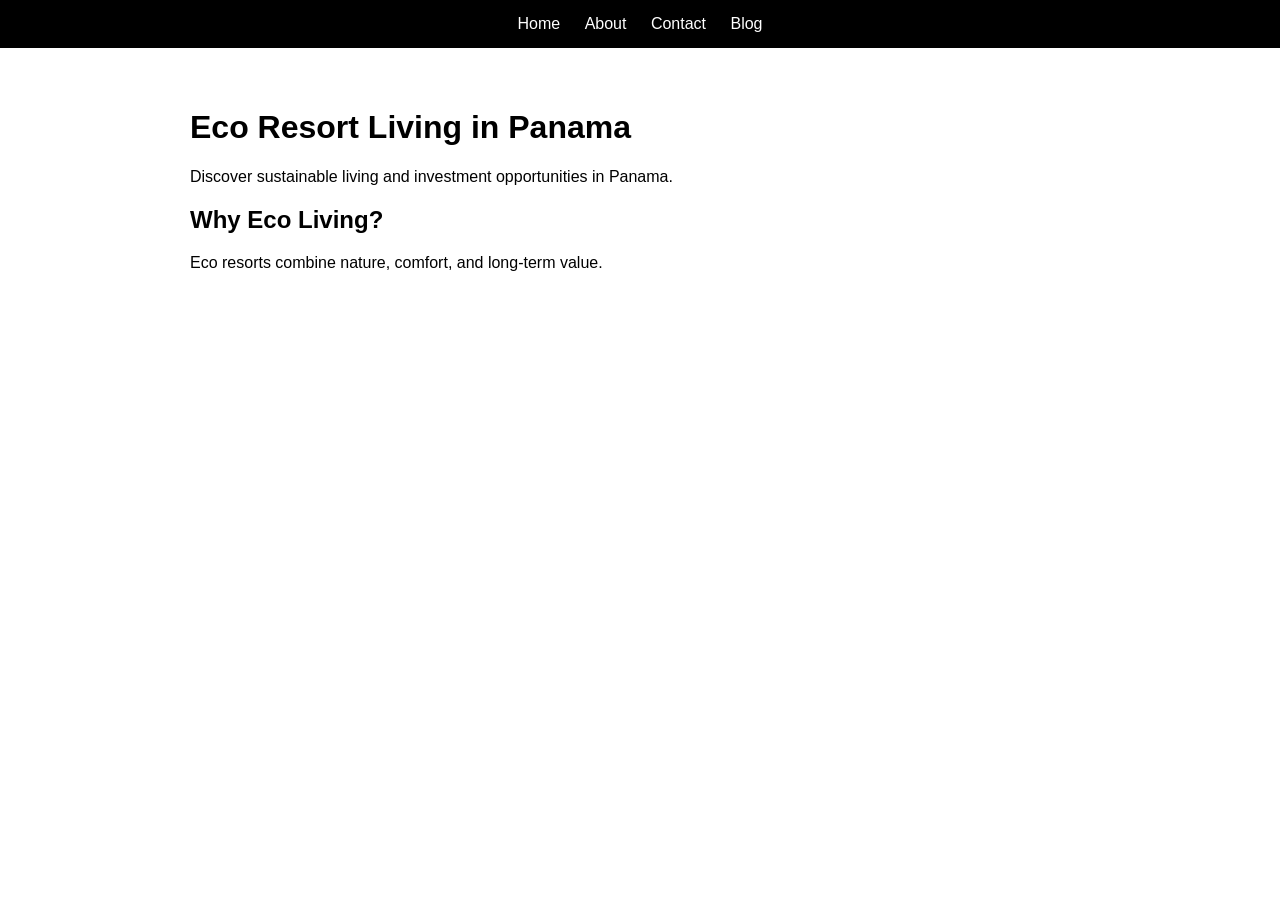
<file: index.html>
<!DOCTYPE html>
<html lang="en">
<head>
<meta charset="UTF-8">
<meta name="viewport" content="width=device-width, initial-scale=1.0">
<title>Eco Resort Panama</title>
<link rel="stylesheet" href="style.css">
</head>

<body>

<div class="navbar">
    <a href="index.html">Home</a>
    <a href="about.html">About</a>
    <a href="contact.html">Contact</a>
    <a href="blog.html">Blog</a>
</div>

<div class="container">
    <h1>Eco Resort Living in Panama</h1>
    <p>Discover sustainable living and investment opportunities in Panama.</p>

    <h2>Why Eco Living?</h2>
    <p>Eco resorts combine nature, comfort, and long-term value.</p>
</div>

</body>
</html>
</file>
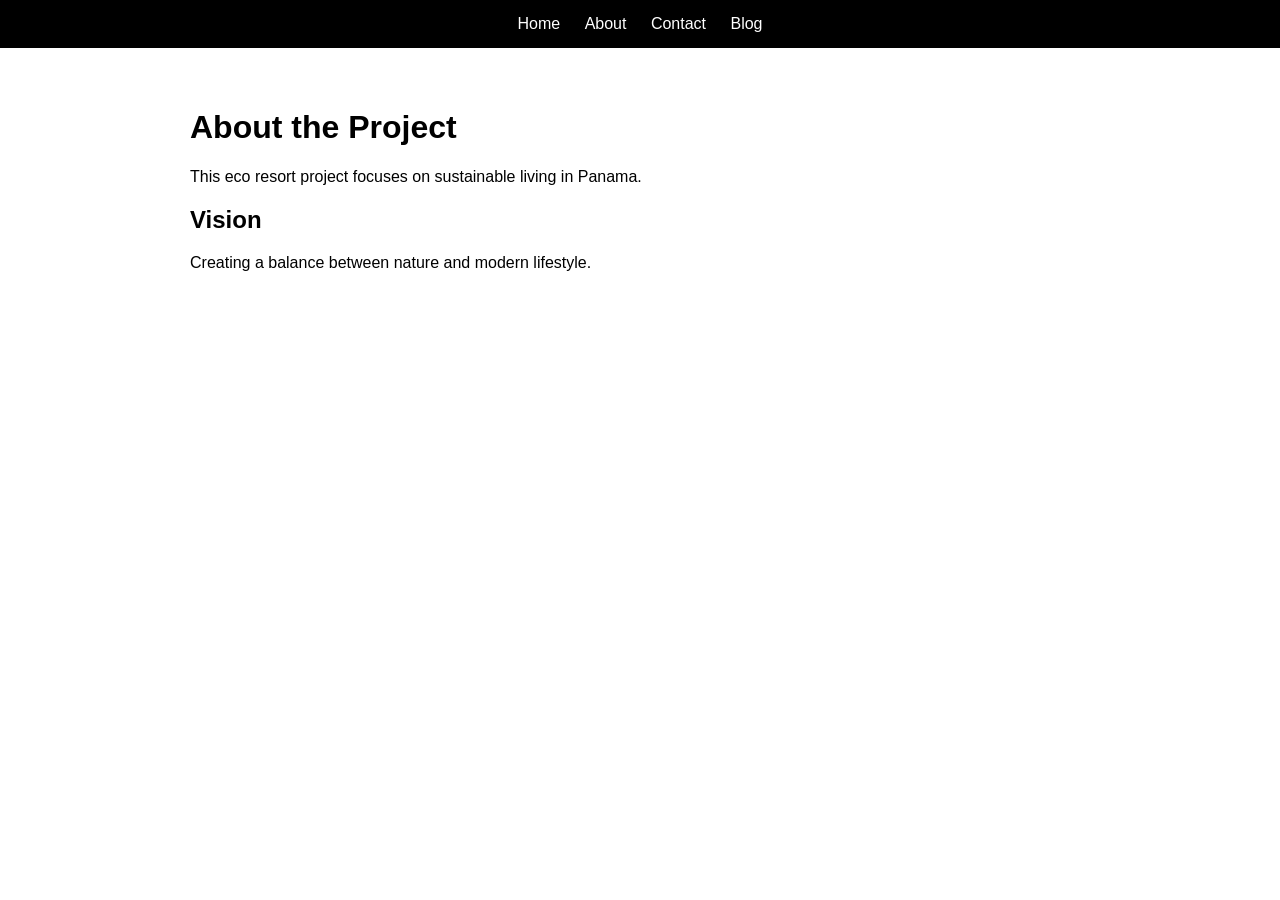
<file: about.html>
<!DOCTYPE html>
<html lang="en">
<head>
<meta charset="UTF-8">
<meta name="viewport" content="width=device-width, initial-scale=1.0">
<title>About Eco Resort Panama</title>
<link rel="stylesheet" href="style.css">
</head>

<body>

<div class="navbar">
    <a href="index.html">Home</a>
    <a href="about.html">About</a>
    <a href="contact.html">Contact</a>
    <a href="blog.html">Blog</a>
</div>

<div class="container">
    <h1>About the Project</h1>
    <p>This eco resort project focuses on sustainable living in Panama.</p>

    <h2>Vision</h2>
    <p>Creating a balance between nature and modern lifestyle.</p>
</div>

</body>
</html>
</file>
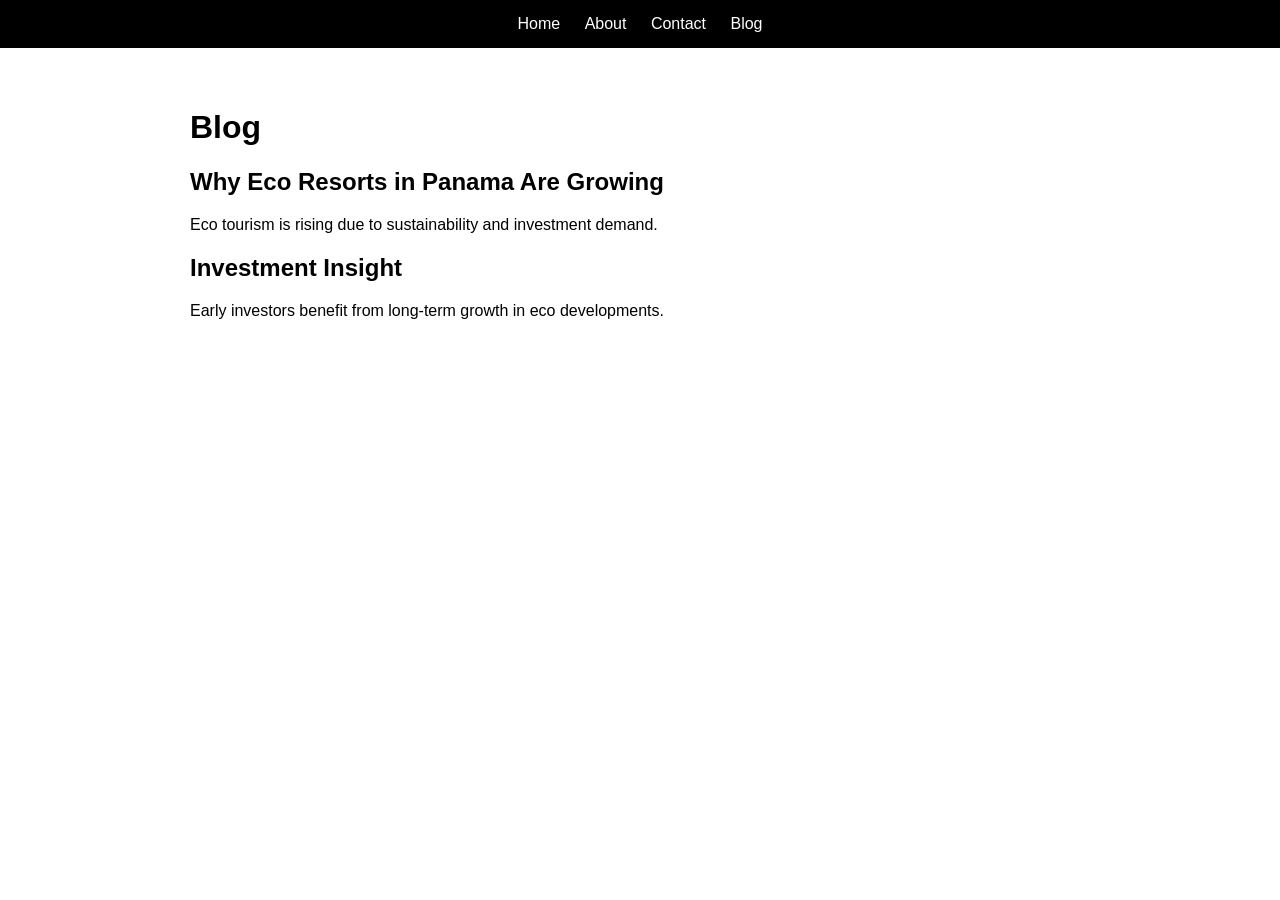
<file: blog.html>
<!DOCTYPE html>
<html lang="en">
<head>
<meta charset="UTF-8">
<meta name="viewport" content="width=device-width, initial-scale=1.0">
<title>Eco Resort Blog</title>
<link rel="stylesheet" href="style.css">
</head>

<body>

<div class="navbar">
    <a href="index.html">Home</a>
    <a href="about.html">About</a>
    <a href="contact.html">Contact</a>
    <a href="blog.html">Blog</a>
</div>

<div class="container">
    <h1>Blog</h1>

    <h2>Why Eco Resorts in Panama Are Growing</h2>
    <p>Eco tourism is rising due to sustainability and investment demand.</p>

    <h2>Investment Insight</h2>
    <p>Early investors benefit from long-term growth in eco developments.</p>
</div>

</body>
</html>
</file>
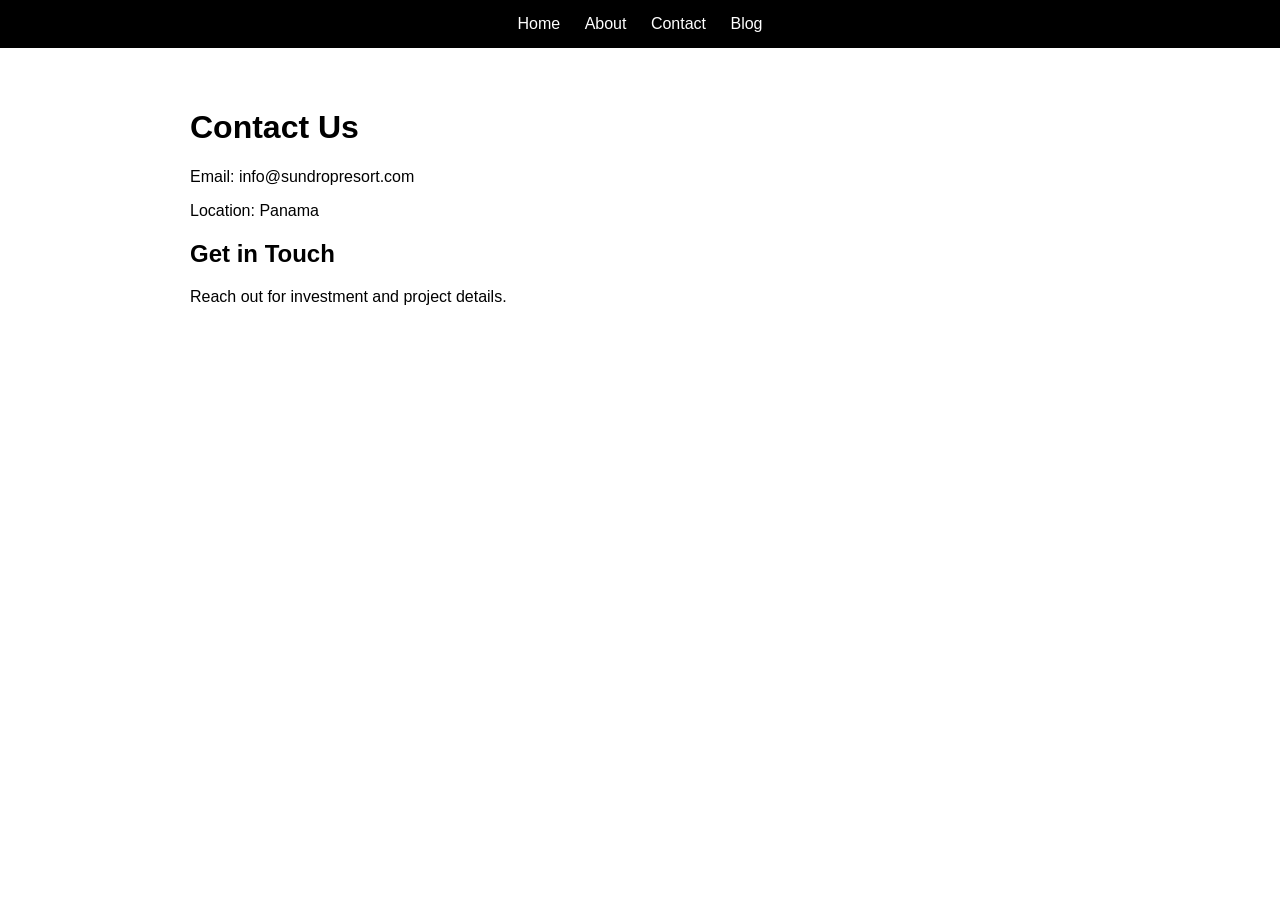
<file: contact.html>
<!DOCTYPE html>
<html lang="en">
<head>
<meta charset="UTF-8">
<meta name="viewport" content="width=device-width, initial-scale=1.0">
<title>Contact Eco Resort Panama</title>
<link rel="stylesheet" href="style.css">
</head>

<body>

<div class="navbar">
    <a href="index.html">Home</a>
    <a href="about.html">About</a>
    <a href="contact.html">Contact</a>
    <a href="blog.html">Blog</a>
</div>

<div class="container">
    <h1>Contact Us</h1>
    <p>Email: info@sundropresort.com</p>
    <p>Location: Panama</p>

    <h2>Get in Touch</h2>
    <p>Reach out for investment and project details.</p>
</div>

</body>
</html>
</file>
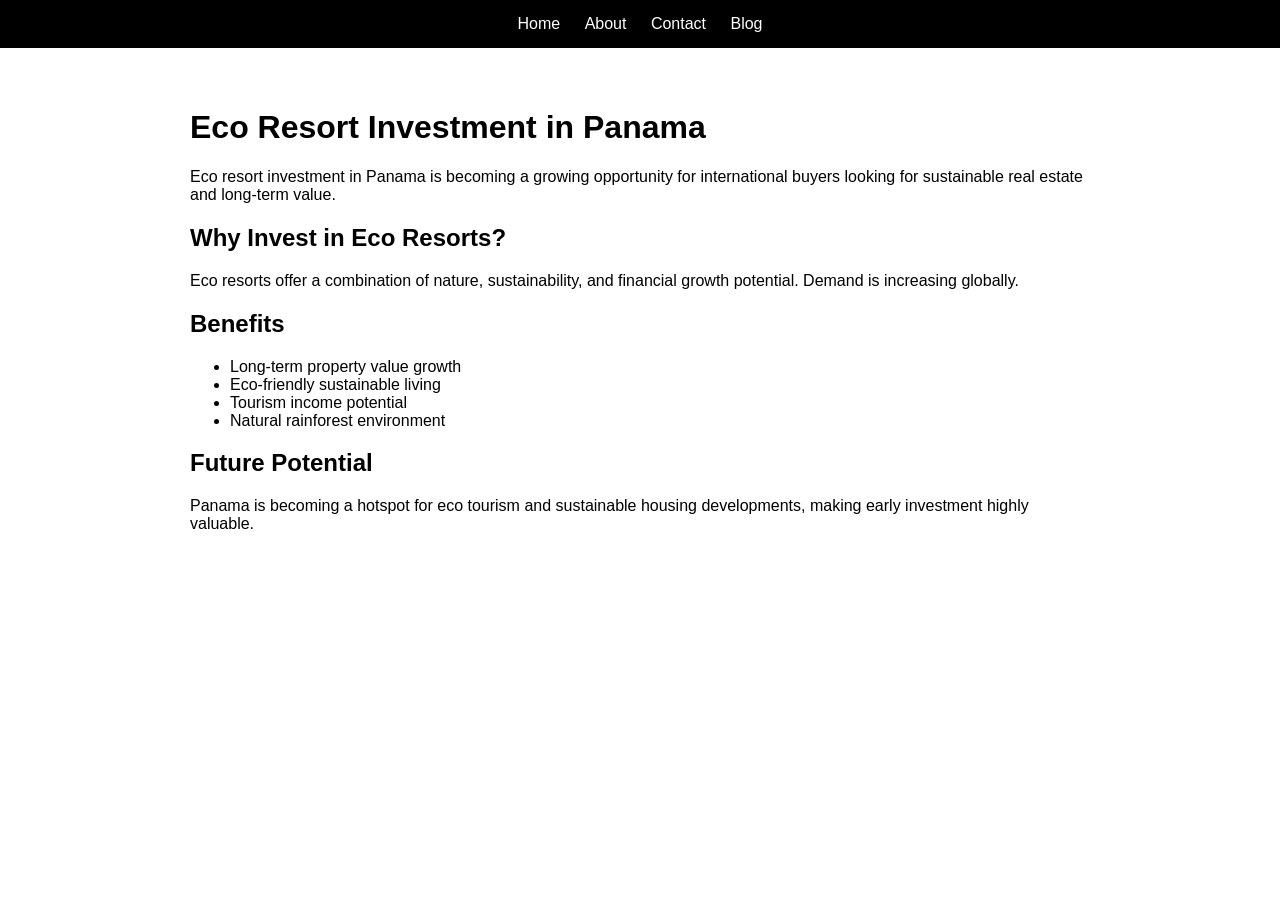
<file: investment.html>
<!DOCTYPE html>
<html lang="en">
<head>
<meta charset="UTF-8">
<meta name="viewport" content="width=device-width, initial-scale=1.0">
<title>Eco Resort Investment Panama</title>
<link rel="stylesheet" href="style.css">
</head>

<body>

<div class="navbar">
    <a href="index.html">Home</a>
    <a href="about.html">About</a>
    <a href="contact.html">Contact</a>
    <a href="blog.html">Blog</a>
</div>

<div class="container">

    <h1>Eco Resort Investment in Panama</h1>

    <p>
        Eco resort investment in Panama is becoming a growing opportunity for international buyers looking for sustainable real estate and long-term value.
    </p>

    <h2>Why Invest in Eco Resorts?</h2>
    <p>
        Eco resorts offer a combination of nature, sustainability, and financial growth potential. Demand is increasing globally.
    </p>

    <h2>Benefits</h2>
    <ul>
        <li>Long-term property value growth</li>
        <li>Eco-friendly sustainable living</li>
        <li>Tourism income potential</li>
        <li>Natural rainforest environment</li>
    </ul>

    <h2>Future Potential</h2>
    <p>
        Panama is becoming a hotspot for eco tourism and sustainable housing developments, making early investment highly valuable.
    </p>

</div>

</body>
</html>
</file>
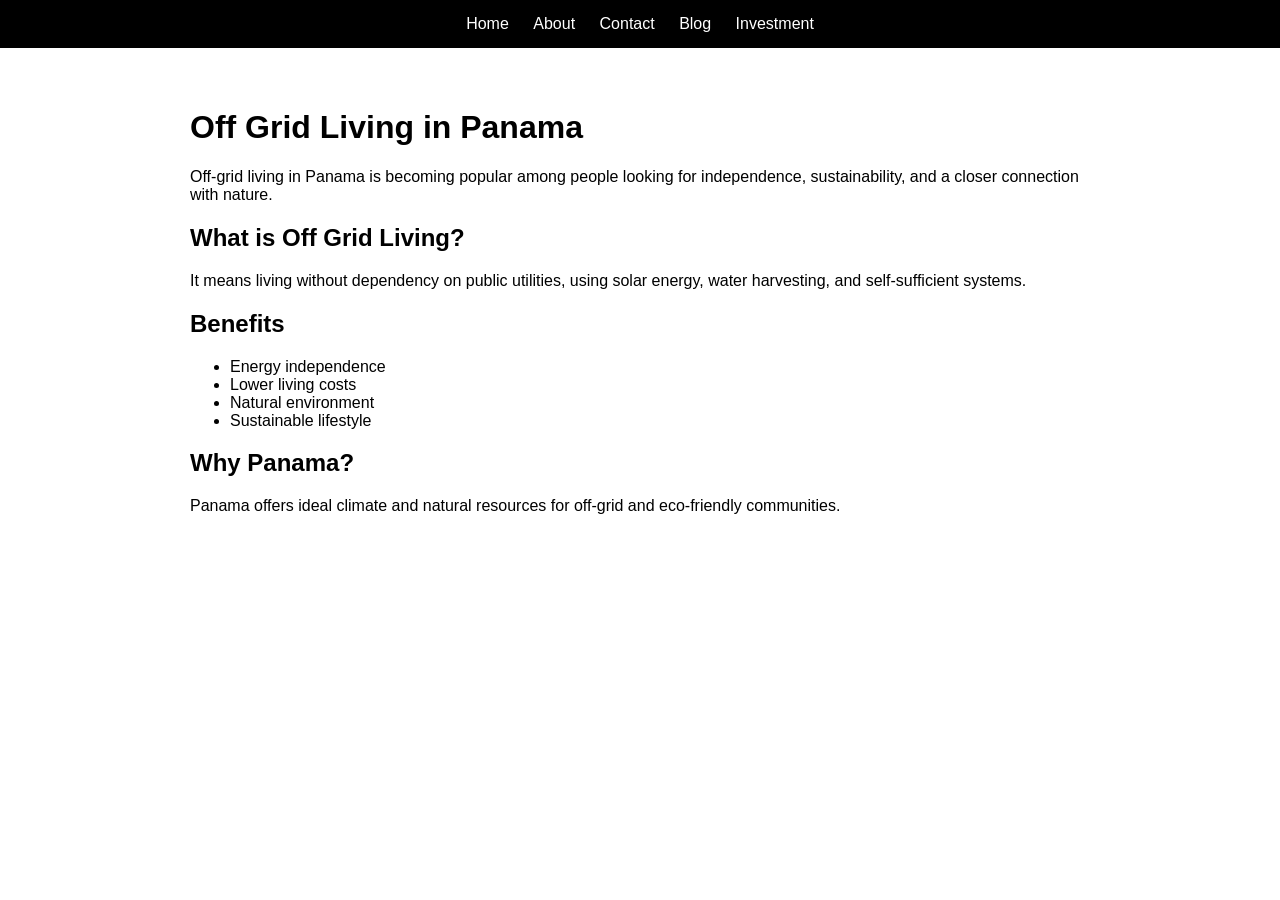
<file: off-grid-living.html>
<!DOCTYPE html>
<html lang="en">
<head>
<meta charset="UTF-8">
<meta name="viewport" content="width=device-width, initial-scale=1.0">
<title>Off Grid Living Panama</title>
<link rel="stylesheet" href="style.css">
</head>

<body>

<div class="navbar">
    <a href="index.html">Home</a>
    <a href="about.html">About</a>
    <a href="contact.html">Contact</a>
    <a href="blog.html">Blog</a>
    <a href="investment.html">Investment</a>
</div>

<div class="container">

    <h1>Off Grid Living in Panama</h1>

    <p>
        Off-grid living in Panama is becoming popular among people looking for independence, sustainability, and a closer connection with nature.
    </p>

    <h2>What is Off Grid Living?</h2>
    <p>
        It means living without dependency on public utilities, using solar energy, water harvesting, and self-sufficient systems.
    </p>

    <h2>Benefits</h2>
    <ul>
        <li>Energy independence</li>
        <li>Lower living costs</li>
        <li>Natural environment</li>
        <li>Sustainable lifestyle</li>
    </ul>

    <h2>Why Panama?</h2>
    <p>
        Panama offers ideal climate and natural resources for off-grid and eco-friendly communities.
    </p>

</div>

</body>
</html>
</file>
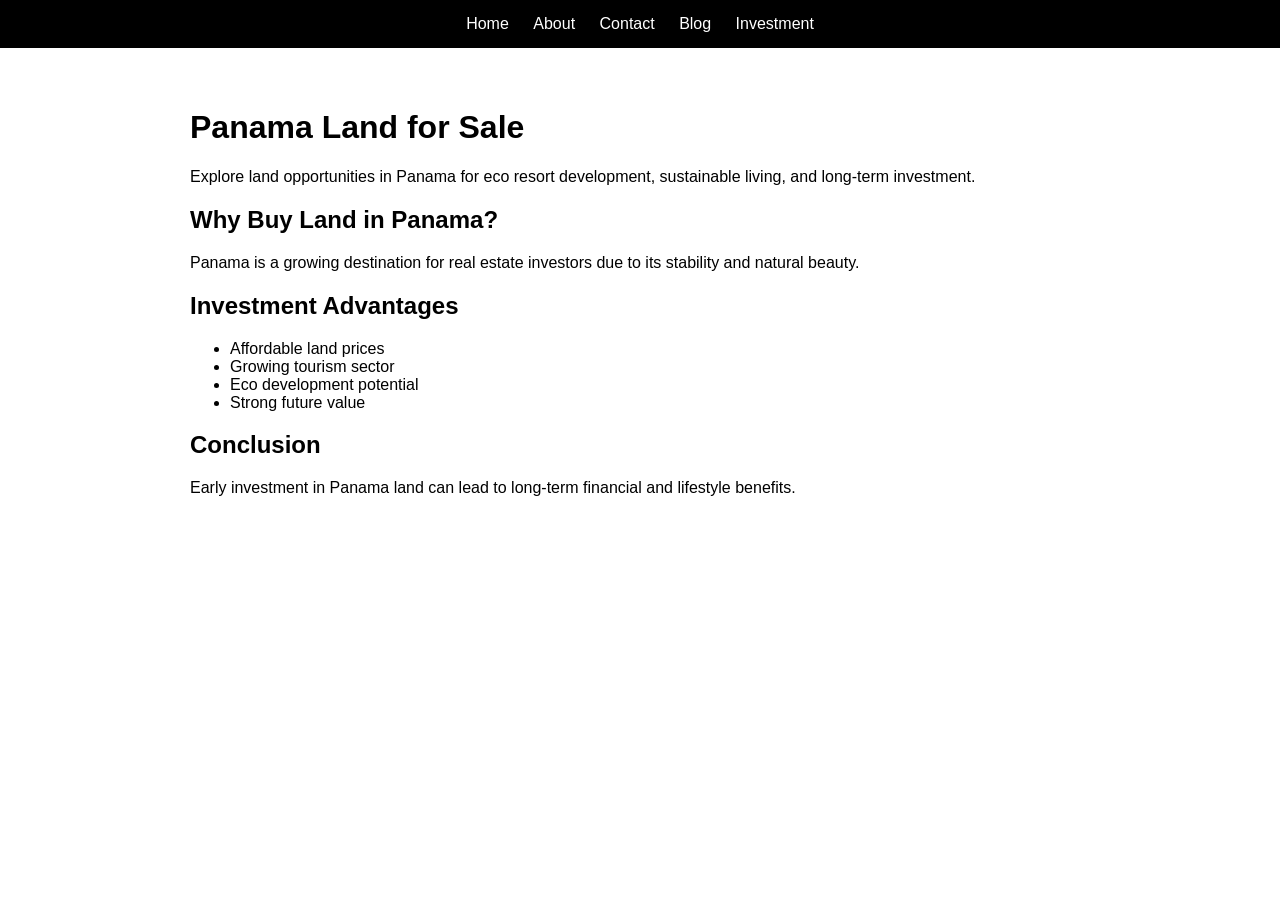
<file: panama-land-for-sale.html>
<!DOCTYPE html>
<html lang="en">
<head>
<meta charset="UTF-8">
<meta name="viewport" content="width=device-width, initial-scale=1.0">
<title>Panama Land For Sale Eco Resort</title>
<link rel="stylesheet" href="style.css">
</head>

<body>

<div class="navbar">
    <a href="index.html">Home</a>
    <a href="about.html">About</a>
    <a href="contact.html">Contact</a>
    <a href="blog.html">Blog</a>
    <a href="investment.html">Investment</a>
</div>

<div class="container">

    <h1>Panama Land for Sale</h1>

    <p>
        Explore land opportunities in Panama for eco resort development, sustainable living, and long-term investment.
    </p>

    <h2>Why Buy Land in Panama?</h2>
    <p>
        Panama is a growing destination for real estate investors due to its stability and natural beauty.
    </p>

    <h2>Investment Advantages</h2>
    <ul>
        <li>Affordable land prices</li>
        <li>Growing tourism sector</li>
        <li>Eco development potential</li>
        <li>Strong future value</li>
    </ul>

    <h2>Conclusion</h2>
    <p>
        Early investment in Panama land can lead to long-term financial and lifestyle benefits.
    </p>

</div>

</body>
</html>
</file>
<file: style.css>
body {
    font-family: Arial;
    margin: 0;
    padding: 0;
}

.navbar {
    background: black;
    padding: 15px;
    text-align: center;
}

.navbar a {
    color: white;
    margin: 10px;
    text-decoration: none;
}

.container {
    padding: 40px;
    max-width: 900px;
    margin: auto;
}
</file>
